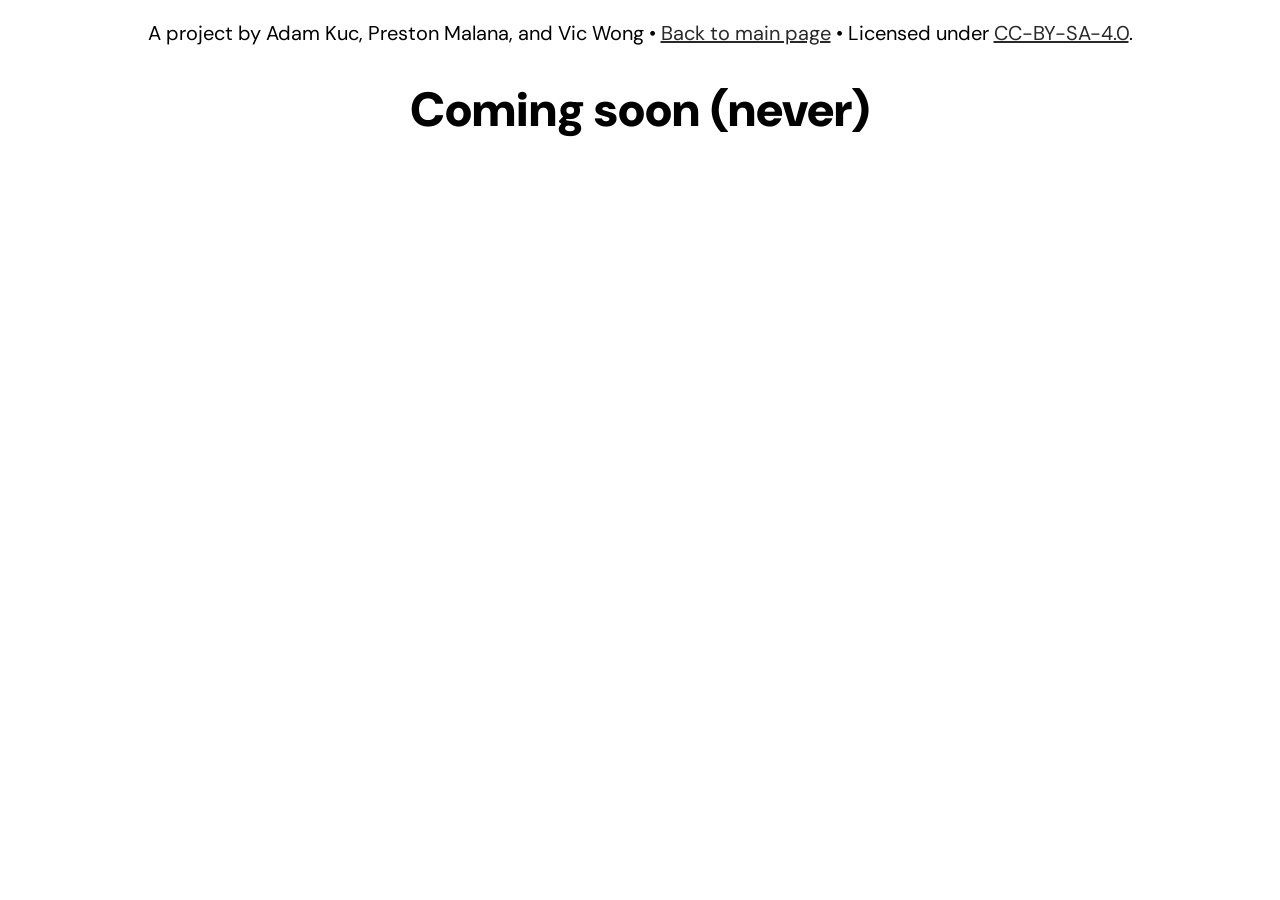
<file: mediapage.html>
<!DOCTYPE html>
<html lang="en">
<head>
    <meta charset="UTF-8">
    <meta name="viewport" content="width=device-width, initial-scale=1.0">
    <link rel="stylesheet" href="styles.css">
    <title>Multimedia project</title>
    <link rel="icon" type="image/png" href="/media/exclamation_mark.png">
</head>
<body>
    <div class="toptext"><p>A project by Adam Kuc, Preston Malana, and Vic Wong • <a href="index.html">Back to main page</a> • Licensed under <a href="https://creativecommons.org/licenses/by-sa/4.0/">CC-BY-SA-4.0</a>.</a></p></div>
    <h1>Coming soon (never)</h1>
</body>
</html>
</file>
<file: styles.css>
@import url('https://fonts.googleapis.com/css2?family=DM+Sans:ital,opsz,wght@0,9..40,100..1000;1,9..40,100..1000&display=swap');

h1 {
    font-family: 'DM Sans', sans-serif;
    font-size: xxx-large;
    text-align: center;
    font-weight: 999;
    font-size: 300%;
}

h2 {
    font-family: 'DM Sans', sans-serif;
    margin: 50vh;
    margin-top: 5px;
    margin-bottom: 5px;
}

.maintext {
    margin: 50vh;
    margin-top: 10px;
    margin-bottom: 10px;
    font-family: 'DM Sans', sans-serif;
    font-size: 200%;
}

.toptext {
    margin: 5px;
    text-align: center;
    font-family: 'DM Sans', sans-serif;
    font-size: 125%;
}

.highlight-yellow {
    background: yellow;
    margin: 20px;
}

a:link, a:visited {
    color: rgb(41, 41, 41);
}

a:hover {
    color: rgb(0,0,0);
}

hr {
    margin-left: 50vh;
    margin-right: 50vh;
    margin-bottom: 10px;
    margin-top: 10px;
}

.mediabit {
    position: absolute;
    transition: all 0.3s;
}

.mediabit:hover {
    transform: translateX(center) scale(2);
}

.caption {
    font-size: small;
    font-family: 'DM Sans', sans-serif;
}
</file>
